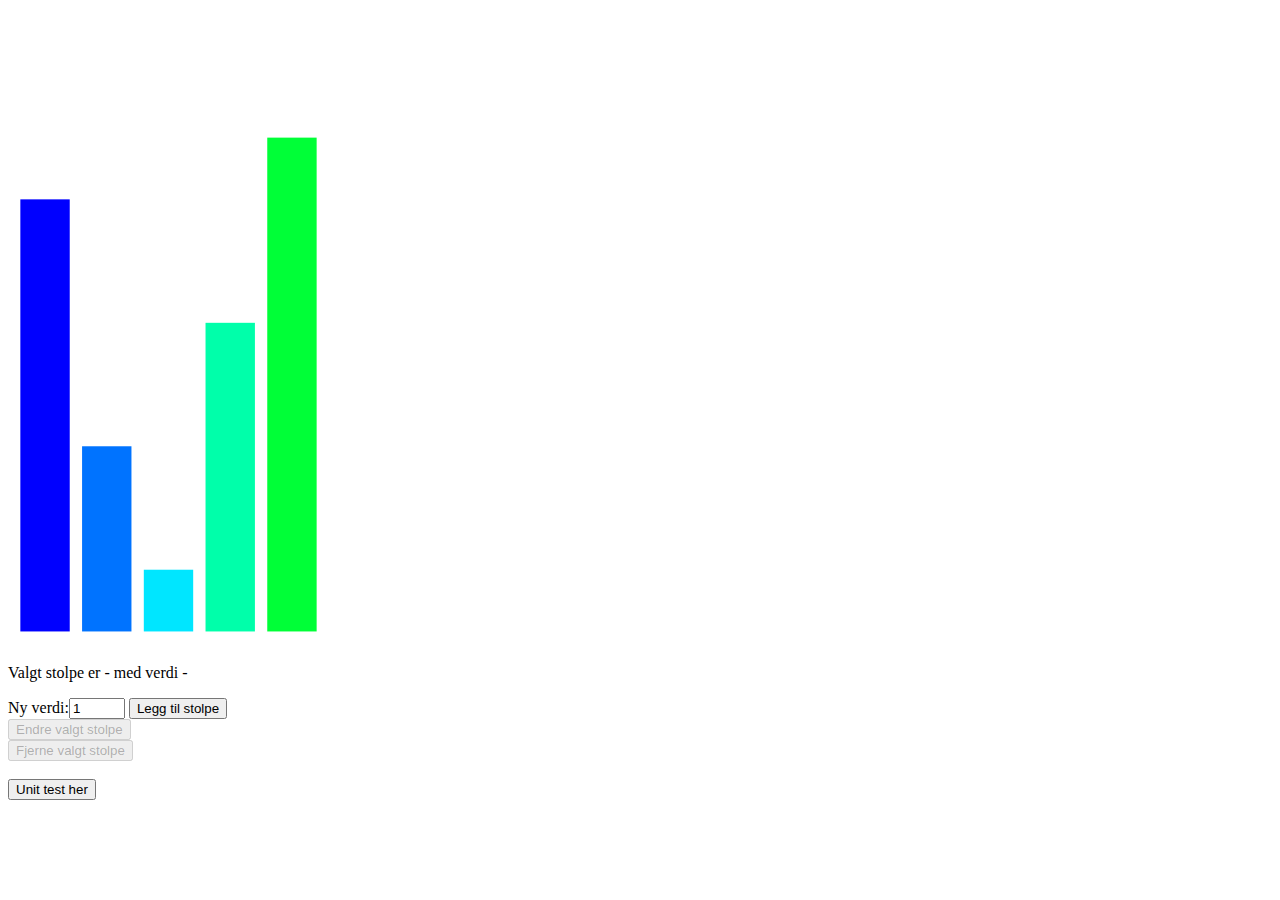
<file: index.html>
<!DOCTYPE html>
<html lang="en">
    <head>
        <title></title>
        <meta charset="UTF-8">
        <meta name="viewport" content="width=device-width, initial-scale=1">
        <link href="css/style.css" rel="stylesheet">
        <script src="model.js"></script>
        <script src="controller.js"></script>
        <script defer src="view.js"></script>
    </head>
    <body>
        <div id="content"></div>
    </body>
</html>
</file>
<file: css/style.css>
body {
  caret-color: transparent;
}
</file>
